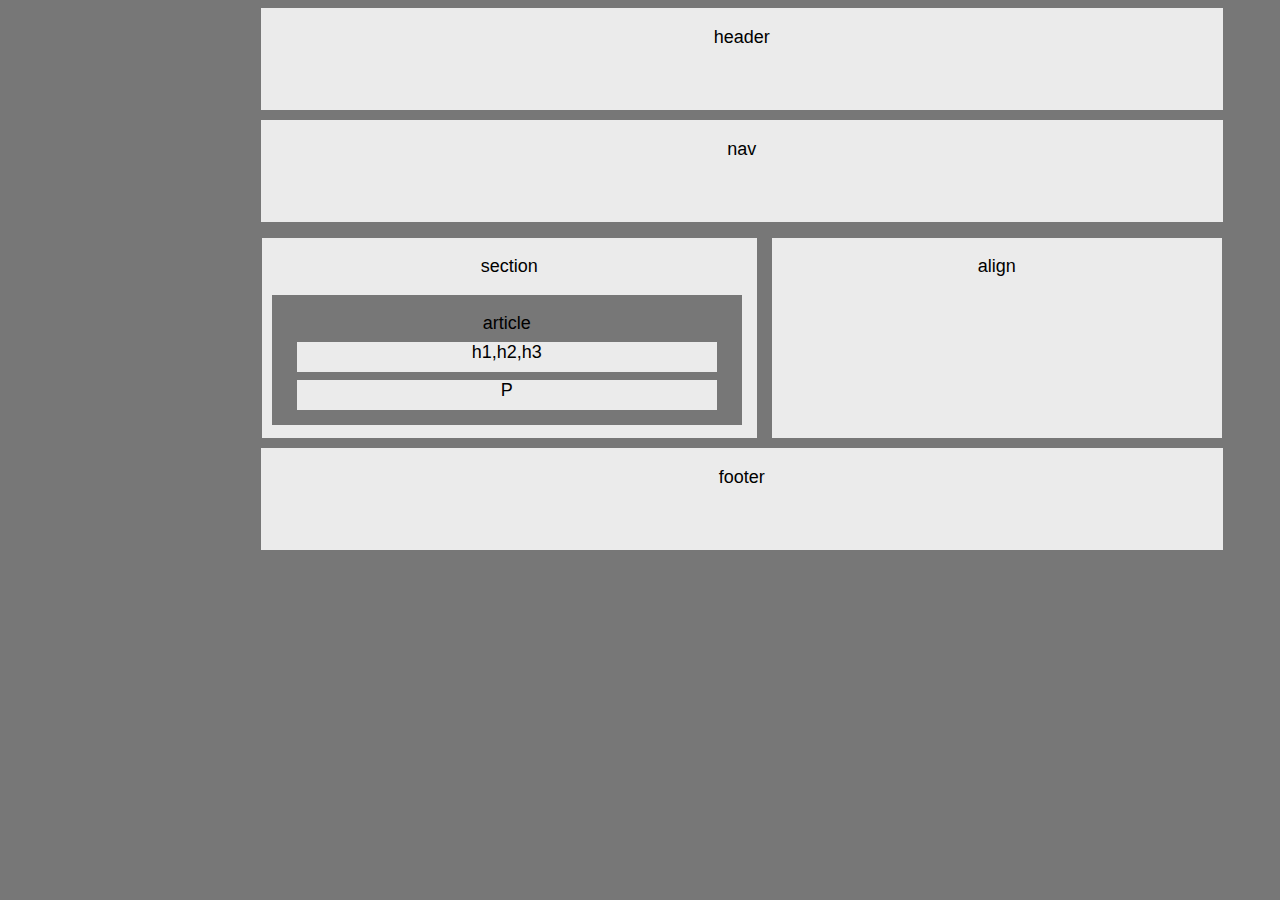
<file: index.html>
<!DOCTYPE html>
<html>
  <head>
    <meta charset="utf-8">
<link rel="stylesheet"
      type="text/css"
      href=style.css

  </head>
  <body>

  <div class="header">
     <P align=center>header</p>
 </div>

 <div class="nav">
    <P align=center>nav</p>
</div>

<div class="clearfix">
<div class="wrap">
  <div class="section">
    <p align=center>section</p>
    <div class="box-set">
       <div class="box">
    <p align=center>article</p>
      <div class="box1">
        <p align=center>h1,h2,h3</p>
      </div>
      <div class="box2">
        <p align=center>P</p>
      </div>
  </div>
</div>
</div>
  <div class="aside">
    <P align=center>align</p>
    </div>
  </div>
</div>

<div class="footerborder">
   <p align=center>footer</p>
 </div>

  </body>
</html>
</file>
